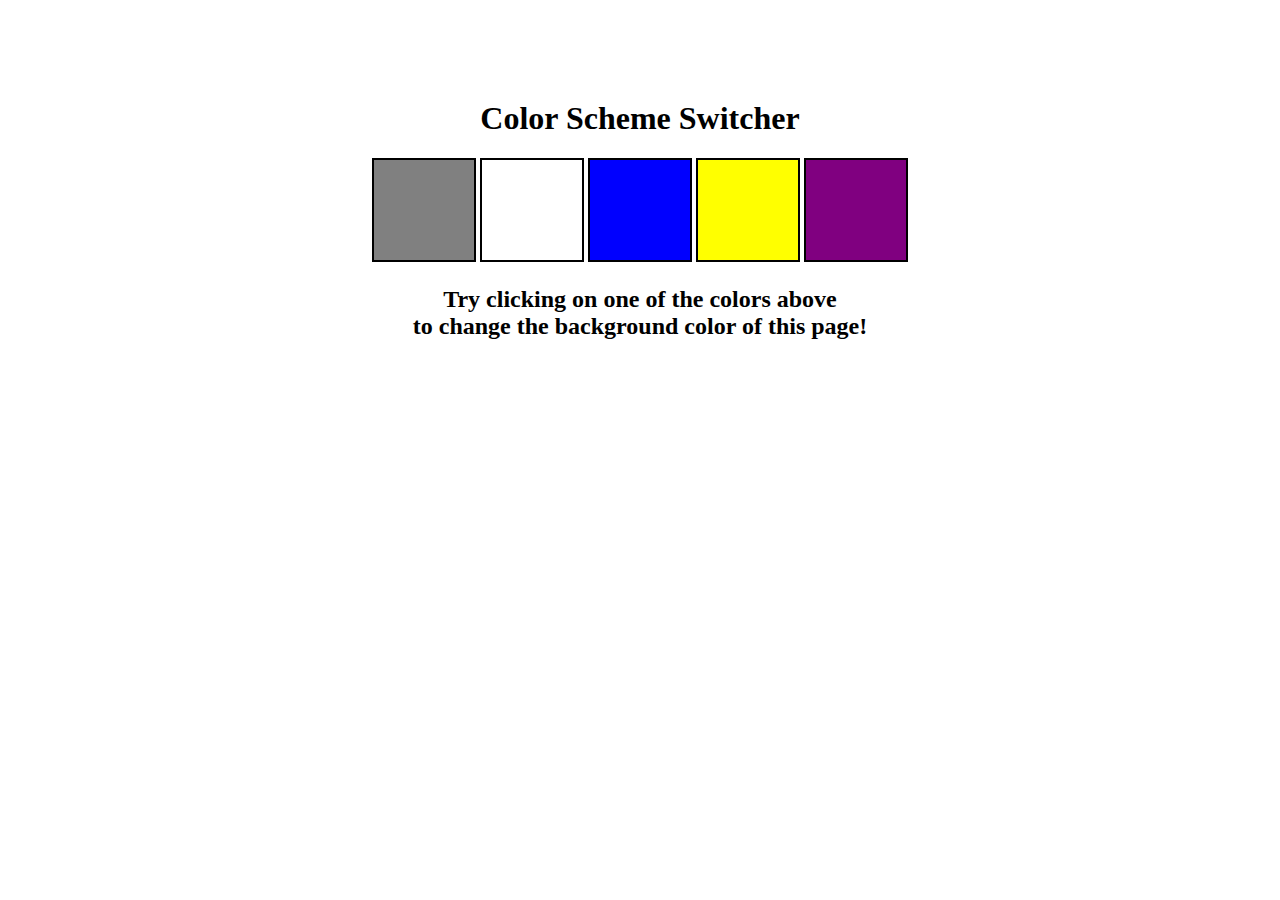
<file: 35a_chnage the colors/index.html>
<!DOCTYPE html>
<html lang="en">
  <head>
    <meta charset="UTF-8" />
    <meta name="viewport" content="width=device-width, initial-scale=1.0" />
    <meta http-equiv="X-UA-Compatible" content="ie=edge" />
    <link rel="stylesheet" href="style.css" />

    <title>JavaScript Background Color Switcher</title>
  </head>
  <body>
    <div class="canvas">
      <h1>Color Scheme Switcher</h1>
      <span class="button" id="grey"></span>
      <span class="button" id="white"></span>
      <span class="button" id="blue"></span>
      <span class="button" id="yellow"></span>
      <span class="button" id="purple"></span>
      <h2>
        Try clicking on one of the colors above
        <span>to change the background color of this page!</span>
      </h2>
    </div>
    <script src="index.js"></script>
  </body>
</html>
</file>
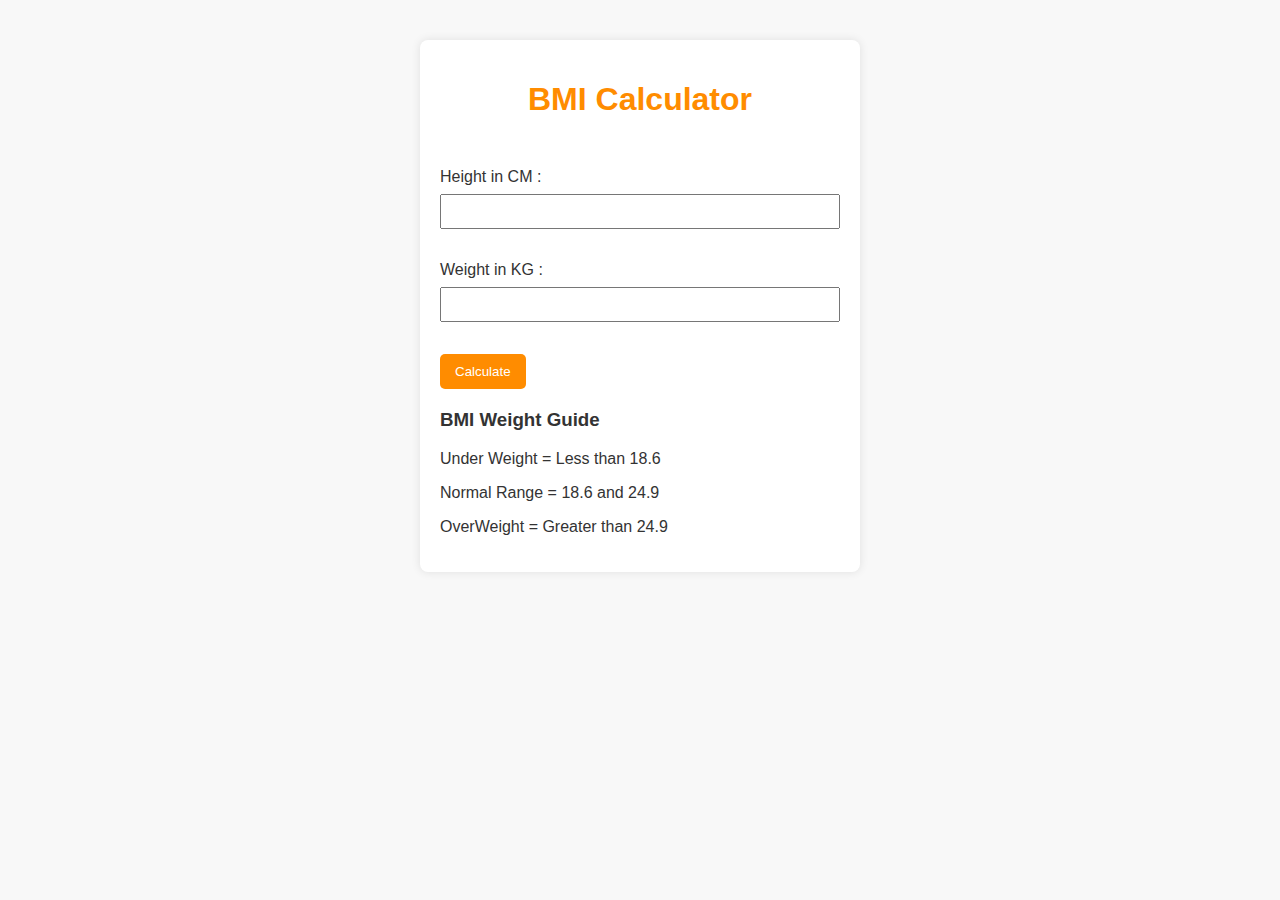
<file: 35b_BMI_Calculator/index.html>
<!DOCTYPE html>
<html lang="en">
<head>
    <meta charset="UTF-8">
    <meta name="viewport" content="width=device-width, initial-scale=1.0">
    <title>BMI Calculator</title>
    <link rel="stylesheet" href="style.css">
</head>
<body>
    <form >
        <h1>BMI Calculator</h1>

        <p>
            <label> Height in CM : </label>
            <input type="text"  id="height"/>
        </p>
        <p>
            <label> Weight in KG : </label>
            <input type="text"  id="weight"/>
        </p>

        <button>Calculate</button>

        <div id="results"></div>
        <div id="weight-guide">
            <h3>BMI Weight Guide</h3>

            <p>Under Weight = Less than 18.6</p>
            <p>Normal Range = 18.6 and 24.9</p>
            <p>OverWeight = Greater than 24.9</p>
        </div>
    </form>
</body>

<script src = "index.js"></script>
</html>
</file>
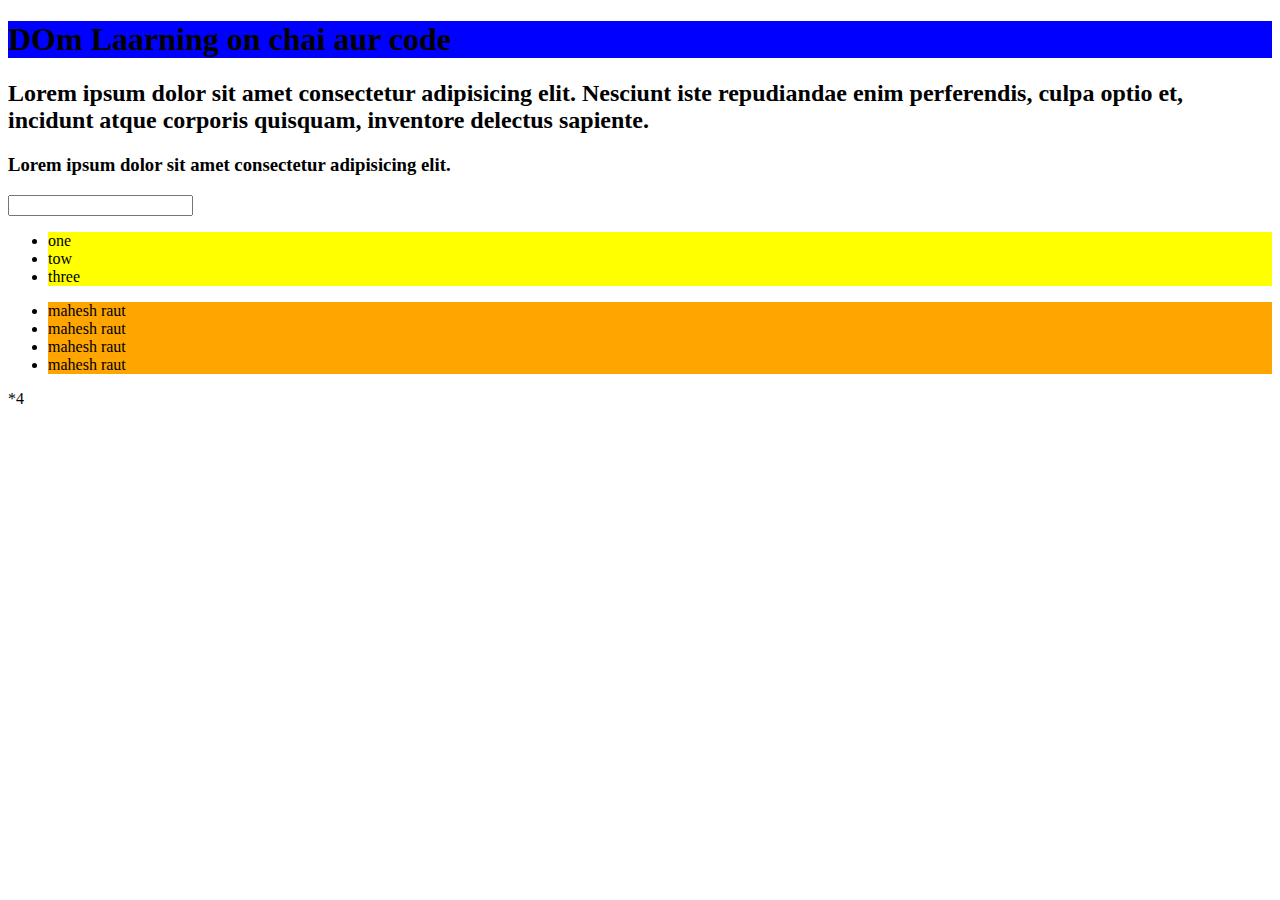
<file: 32_dom.html>
<!DOCTYPE html>
<html lang="en">
  <head>
    <meta charset="UTF-8" />
    <meta name="viewport" content="width=device-width, initial-scale=1.0" />
    <title>Document</title>
  </head>
  <body>
    <div>
      <h1 class="heading" id="title">DOm Laarning on chai aur code</h1>
      <h2>
        Lorem ipsum dolor sit amet consectetur adipisicing elit. Nesciunt iste
        repudiandae enim perferendis, culpa optio et, incidunt atque corporis
        quisquam, inventore delectus sapiente.
      </h2>
      <h3>Lorem ipsum dolor sit amet consectetur adipisicing elit.</h3>
      <input type="password">

      <ul>
        <li>one</li>
        <li>tow</li>
        <li>three</li>
      </ul>

      <ul class="">
        <li class="list_item">One</li>
        <li class="list_item">Two</li>
        <li class="list_item">Three</li>
        <li class="list_item">Four</li>
      </ul>*4
    </div>

    <script>

     // getElementById, getElementByClassName
      const title = document.getElementsByClassName("heading");
      console.log(title);

      title.length;

      console.log(title.innerHTML);

      let classtitle = document.getElementsByClassName("heading");
      console.log(classtitle);

      // queryselector

      let h2ele = document.querySelector('h2');
      console.log(h2ele)

      document.querySelector('#title')
      document.querySelector('.heading')

      document.querySelector('input[type = "password"]')

      const myul = document.querySelector('ul')
     const turnedGreen =  myul.querySelector('li')

     turnedGreen.style.backgroundColor = "green"
     console.log(turnedGreen)


     //querySelectorAll

     const tempLiList = document.querySelectorAll('li')
     console.log(tempLiList)   // will return node list 

     tempLiList[1].style.backgroundColor = "orange"

     tempLiList.forEach((i) =>{                  // use for each loop instead of map
            i.style.backgroundColor = "yellow"
     })


     const myH1 = document.querySelectorAll('h1')
     console.log(myH1)
     myH1[0].style.backgroundColor = "blue"


     // getElementByClassName

     const tempClassList = document.getElementsByClassName('list_item')  // will return html collection 
       // we cant run for each loop on html collection
       //tempClassList.forEach((li)=>{}) 

     // we have to convert into array

     const myConvertedArray = Array.from(tempClassList)
     console.log(myConvertedArray)


     myConvertedArray.forEach((li) => {
        li.style.backgroundColor = "orange";
        li.innerHTML = "mahesh raut "
     })

    


    </script>
  </body>
</html>
</file>
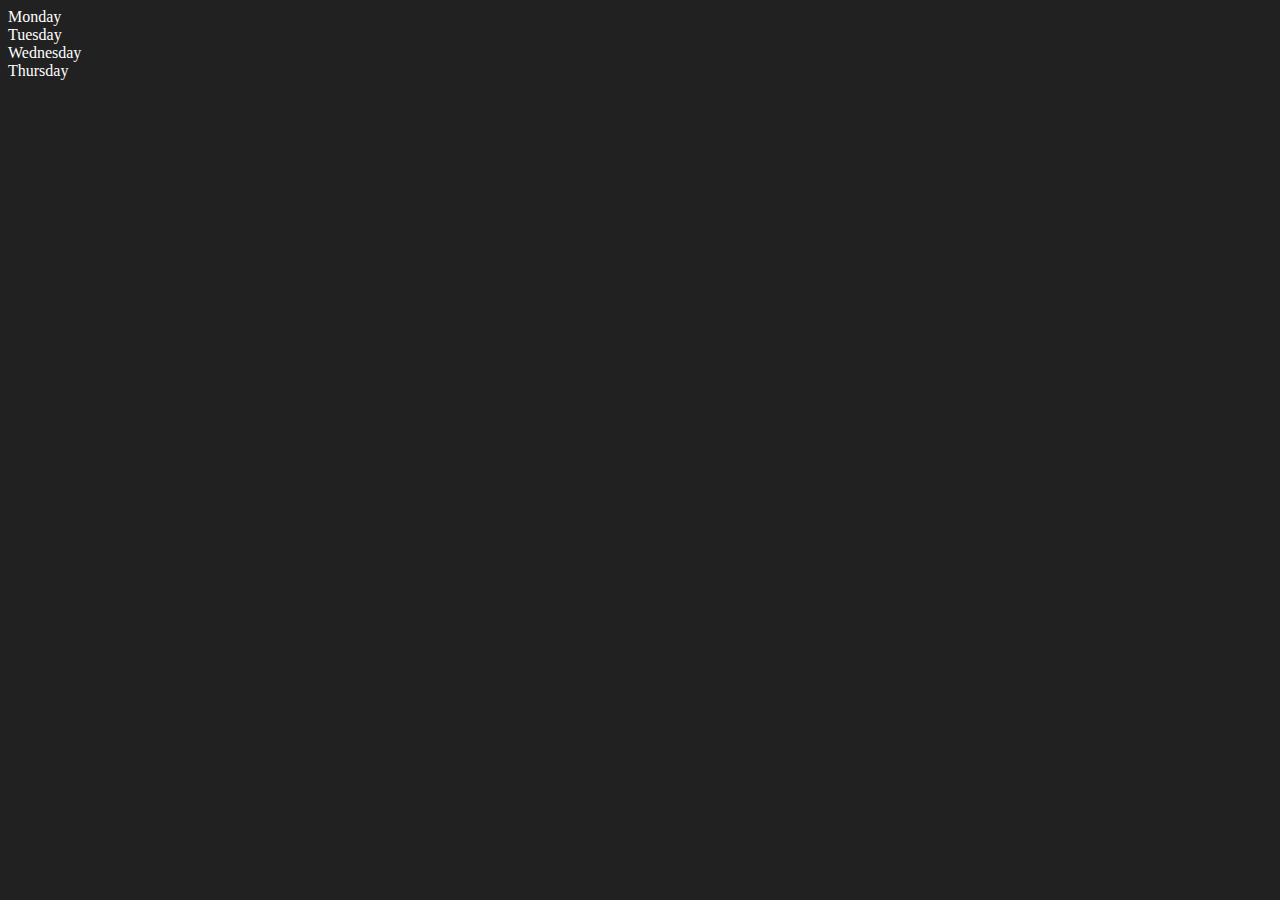
<file: 33_element_creation_dom.html>
<!DOCTYPE html>
<html lang="en">
<head>
    <meta charset="UTF-8">
    <meta name="viewport" content="width=device-width, initial-scale=1.0">
    <title>dom creation of elements</title>
</head>
<body style = 'background-color: #212121; color: #fff'>
    <div class="parent">
        <div class="day">Monday</div>
        <div class="day">Tuesday</div>
        <div class="day">Wednesday</div>
        <div class="day">Thursday</div>
    </div>
</body>

<script>
    const parent = document.querySelector('.parent')
    console.log(parent);

    console.log(parent.children);    // will return html collection 
    console.log(parent.children[1].innerHTML);   // wil return innertext

    for(let i = 0; i < parent.children.length; i++){
        console.log(parent.children[i].innerHTML)
    }

    
    console.log(parent.firstElementChild);
    console.log(parent.LastElementChild);


   const day1 =  document.querySelector('.day')
   console.log(day1)

   console.log(day1.parentElement);

   console.log(day1.nextElementSibling);

   console.log("Nodes: ", parent.childNodes)  // will return the number of elements 
    

</script>
</html>
</file>
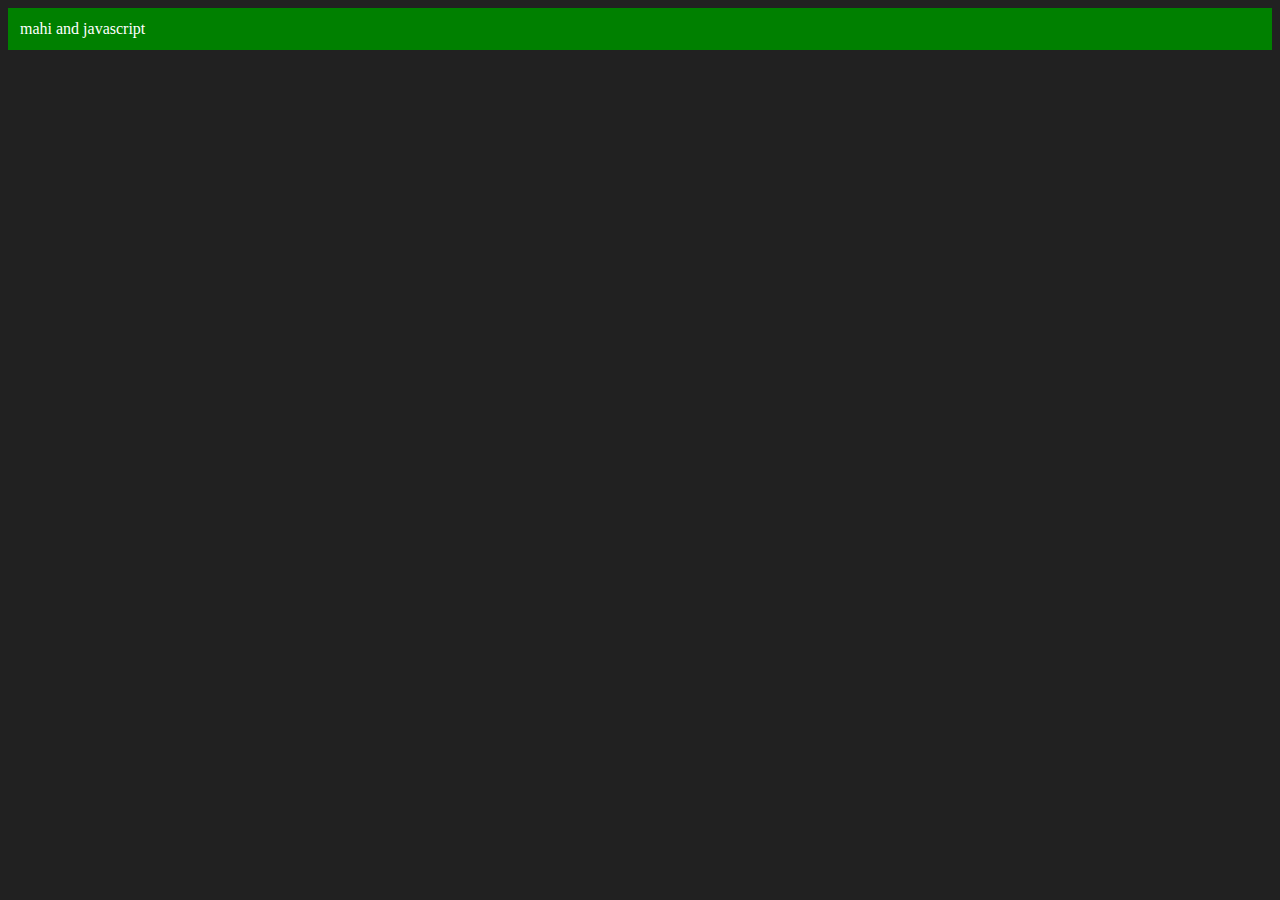
<file: 33a_dom_creation_of_html_element.html>
<!DOCTYPE html>
<html lang="en">
<head>
    <meta charset="UTF-8">
    <meta name="viewport" content="width=device-width, initial-scale=1.0">
    <title>mahi and javascript </title>
</head>
<body style = 'background-color: #212121; color: #fff'>
    
</body>

<script>
    // creation of html element 

    // createElement 
    const div = document.createElement('div')
    console.log(div);

    div.className = "main"
    div.id = Math.round(Math.random() * 10 + 1 )

    // setAttribute method 

    div.setAttribute("title", "generated title")
    div.style.backgroundColor = 'green'
    div.style.padding = "12px"
   

    // attaching on page 

  //  div.innerText = "mahi and Javascript"  // will overwrite the existing html

    const addText = document.createTextNode("mahi and javascript") // will create the new node 
    div.appendChild(addText)

    document.body.appendChild(div)








</script>
</html>
</file>
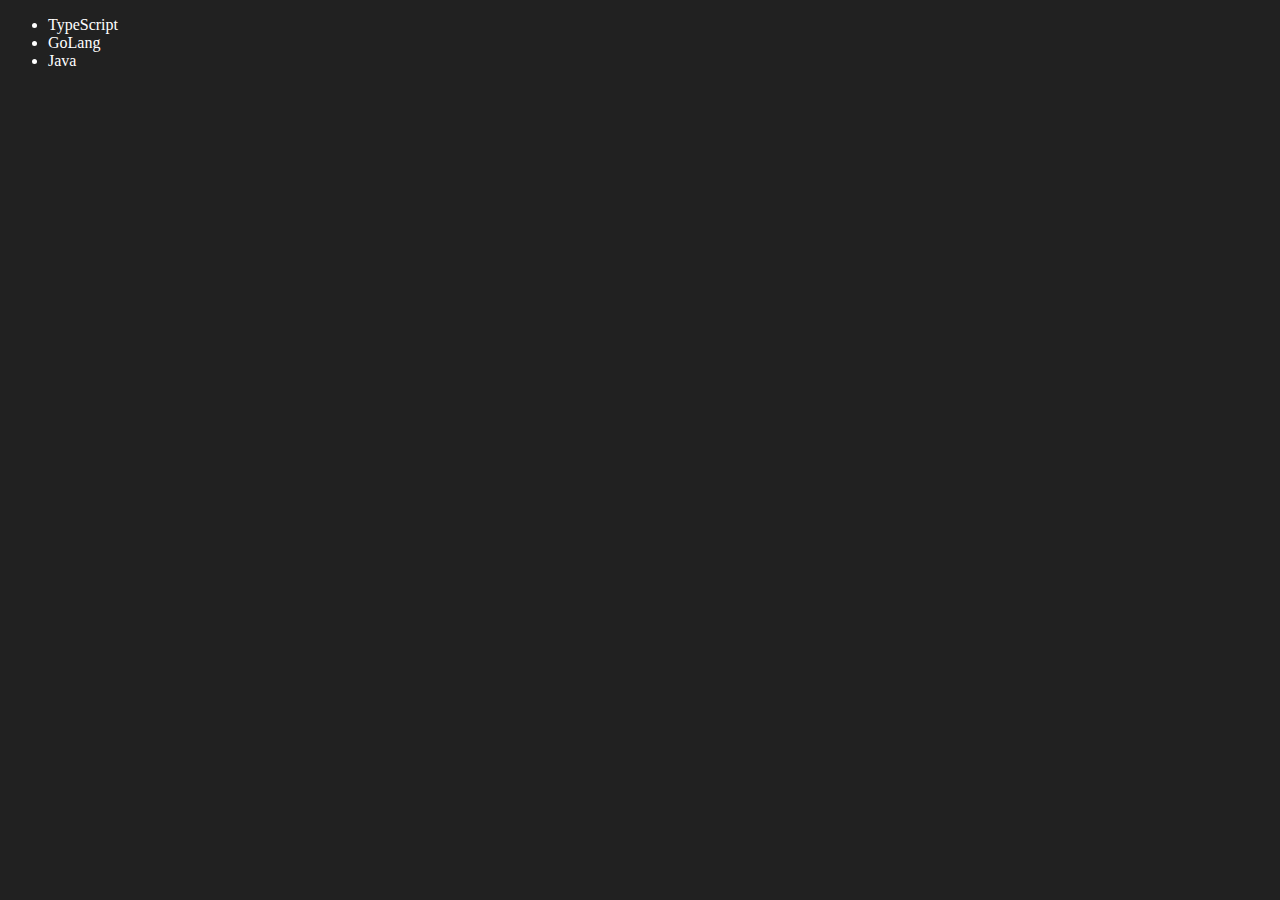
<file: 34_edit_and_remove_element_dom.html>
<!DOCTYPE html>
<html lang="en">
<head>
    <meta charset="UTF-8">
    <meta name="viewport" content="width=device-width, initial-scale=1.0">
    <title>edit and remove element in dom</title>
</head>
<body style = "background-color: #212121; color:#fff">
    <ul class="language">
        <li>javascript</li>
    </ul>

    
</body>
<script>
    function addLanguage(langname){
        const li = document.createElement('li');
        li.innerHTML = `${langname}`    // it is not optimzed to use innerHTML it wil traverse all the html body 
        const addelement = document.querySelector('.language');
        // document.body.appendChild(li)   // will attach on body
        addelement.appendChild(li);

    }

    addLanguage("python")
    addLanguage("Java")    // this method will traverse all the body of html page hence it could be non optimize for big scale of project so we will use more optimized way 


    // optimized  approach for doing the same above thing 
  
    function addOptiLanguage(langName){
        const li = document.createElement('li')
        li.append(document.createTextNode(langName))
        document.querySelector('.language').appendChild(li)

    }

    addOptiLanguage("C++");


    // Edit the value in html body

    const secondLang = document.querySelector('li:nth-child(2)')

    // not optimized 
    //1) innerhtml
    secondLang.innerHTML = "cSharp"

    //2) replacewith

    const newli = document.createElement('li')
    newli.textContent = "GoLang"
    secondLang.replaceWith(newli)

    //optimized

    const firstLang = document.querySelector("li:first-child")
    firstLang.outerHTML = '<li>TypeScript</li>'

    //remmove the element 

    const lastLang = document.querySelector("li:last-child")
    lastLang.remove()


</script>
</html>
</file>
<file: 35a_chnage the colors/style.css>
html {
    margin: 0;
  }
  
  span {
    display: block;
  }
  .canvas {
    margin: 100px auto;
    width: 80%;
    text-align: center;
  }
  
  .button {
    width: 100px;
    height: 100px;
    border: solid black 2px;
    display: inline-block;
  }
  
  #grey {
    background: grey;
  }
  
  #white {
    background: white;
  }
  #blue {
    background: blue;
  }
  #yellow {
    background: yellow;
  }
  #purple {
    background:purple;
  }
</file>
<file: 35b_BMI_Calculator/style.css>
body {
    background-color: #f8f8f8;
    font-family: Arial, sans-serif;
    color: #333;
    margin: 0;
    padding: 0;
}

h1 {
    display: flex;
    justify-content: center;
    margin-bottom: 50px;
    color: #ff8c00;
}

form {
    max-width: 400px;
    margin: 40px auto;
    background-color: #fff;
    padding: 20px;
    border-radius: 8px;
    box-shadow: 0 0 10px rgba(0, 0, 0, 0.1);
}

label {
    display: block;
    margin-bottom: 8px;
    color: #333;
}

input {
    width: 100%;
    padding: 8px;
    margin-bottom: 16px;
    box-sizing: border-box;
}

button {
    background-color: #ff8c00;
    color: #fff;
    padding: 10px 15px;
    border: none;
    border-radius: 5px;
    cursor: pointer;
} 

button:hover {
    background-color: #e07d00;
}

#results {
    margin-top: 20px;
    font-size: 18px;
    color: #ff8c00;
}

#weight-guide {
    margin-top: 20px;
    color: #333;
}
</file>
